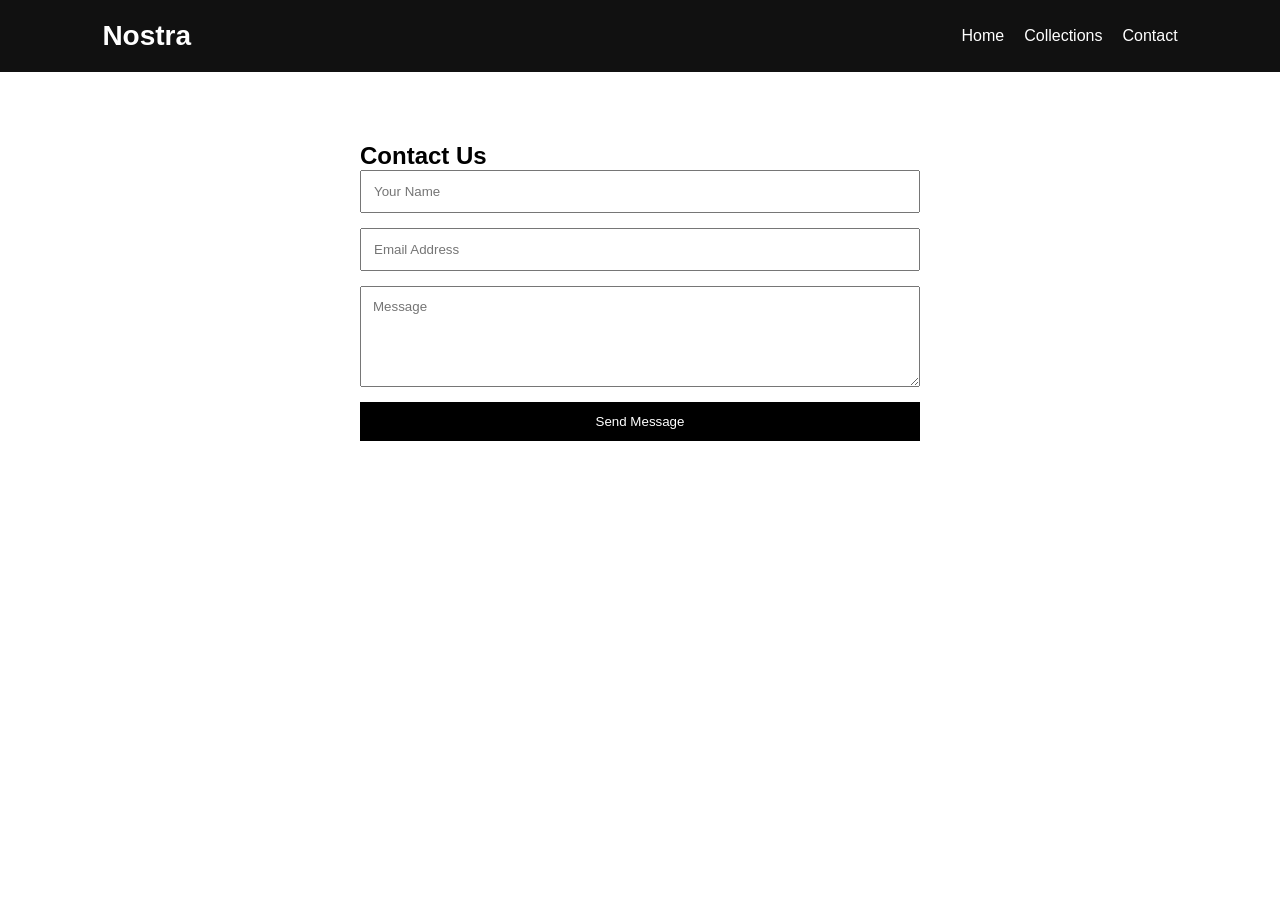
<file: contact.html>
<!DOCTYPE html>
<html lang="en">
<head>
<meta charset="UTF-8">
<meta name="viewport" content="width=device-width, initial-scale=1.0">
<title>Contact Us</title>
<link rel="stylesheet" href="style.css">
</head>
<body>

<nav>
    <div class="logo">Nostra</div>

    <ul>
        <li><a href="index.html">Home</a></li>
        <li><a href="collections.html">Collections</a></li>
        <li><a href="contact.html">Contact</a></li>
    </ul>
</nav>

<section class="contact-section">

    <h2>Contact Us</h2>

    <form>

        <input type="text" placeholder="Your Name" required>

        <input type="email" placeholder="Email Address" required>

        <textarea rows="5" placeholder="Message"></textarea>

        <button type="submit">Send Message</button>

    </form>

</section>

</body>
</html>
</file>
<file: style.css>
*{
    margin:0;
    padding:0;
    box-sizing:border-box;
    font-family:Arial,sans-serif;
}

body{
    background:#fff;
}

nav{
    display:flex;
    justify-content:space-between;
    align-items:center;
    padding:20px 8%;
    background:#111;
}

.logo{
    color:white;
    font-size:28px;
    font-weight:bold;
}

nav ul{
    display:flex;
    gap:20px;
    list-style:none;
}

nav a{
    text-decoration:none;
    color:white;
}

.hero{
    height:80vh;
    background:linear-gradient(
    rgba(0,0,0,.5),
    rgba(0,0,0,.5)),
    url("https://picsum.photos/1200/800");
    background-size:cover;
    display:flex;
    justify-content:center;
    align-items:center;
    color:white;
    text-align:center;
}

.hero h1{
    font-size:50px;
}

.btn{
    display:inline-block;
    margin-top:20px;
    padding:12px 24px;
    background:black;
    color:white;
    text-decoration:none;
}

.features{
    display:flex;
    gap:20px;
    padding:50px 8%;
}

.card{
    flex:1;
    background:#f2f2f2;
    padding:20px;
    text-align:center;
}

.new-arrivals{
    padding:50px 8%;
}

.products{
    display:grid;
    grid-template-columns:repeat(auto-fit,minmax(220px,1fr));
    gap:20px;
    margin-top:20px;
}

.product-card{
    border:1px solid #ddd;
    padding:15px;
    text-align:center;
}

.product-card img{
    width:100%;
}

.collection-container{
    display:flex;
    padding:30px;
}

.sidebar{
    width:200px;
}

.sidebar label{
    display:block;
    margin:15px 0;
}

.main-content{
    flex:1;
}

#search{
    width:100%;
    padding:12px;
    margin-bottom:20px;
}

.contact-section{
    max-width:600px;
    margin:50px auto;
    padding:20px;
}

form{
    display:flex;
    flex-direction:column;
    gap:15px;
}

input,
textarea{
    padding:12px;
}

button{
    padding:12px;
    background:black;
    color:white;
    border:none;
    cursor:pointer;
}

footer{
    background:#111;
    color:white;
    text-align:center;
    padding:20px;
    margin-top:50px;
}

@media(max-width:768px){

    nav{
        flex-direction:column;
        gap:15px;
    }

    .features{
        flex-direction:column;
    }

    .collection-container{
        flex-direction:column;
    }

    .sidebar{
        width:100%;
        margin-bottom:20px;
    }

    .hero h1{
        font-size:35px;
    }
}
</file>
